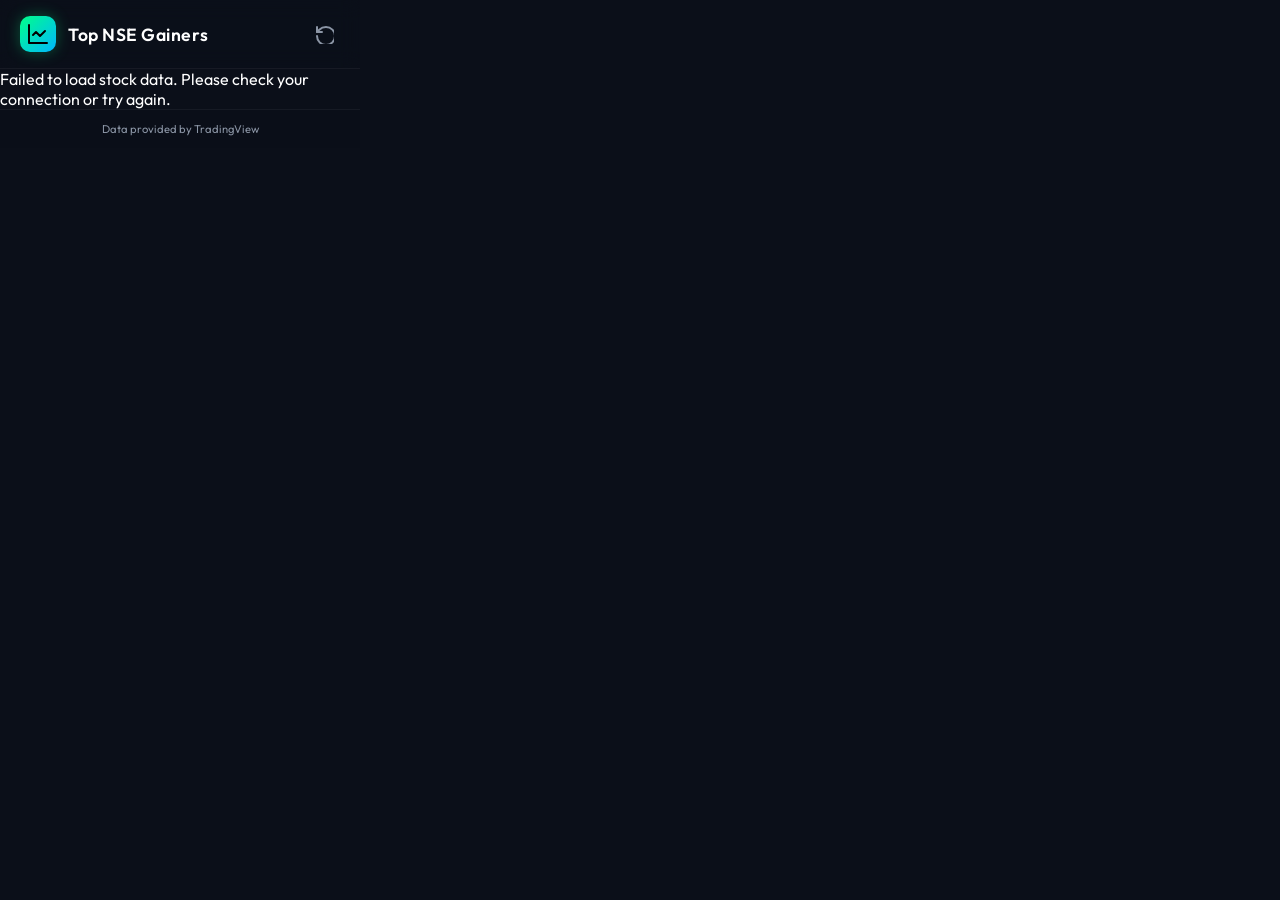
<file: Assignment 1/IndiaTradeGainers/popup.html>
<!DOCTYPE html>
<html lang="en">
<head>
  <meta charset="UTF-8">
  <title>India Top Stocks</title>
  <link rel="stylesheet" href="popup.css">
  <link rel="preconnect" href="https://fonts.googleapis.com">
  <link rel="preconnect" href="https://fonts.gstatic.com" crossorigin>
  <link href="https://fonts.googleapis.com/css2?family=Outfit:wght@300;400;600;700&display=swap" rel="stylesheet">
</head>
<body>
  <div class="container">
    <header>
      <div class="logo">
        <svg xmlns="http://www.w3.org/2000/svg" width="24" height="24" fill="none" stroke="currentColor" stroke-width="2" stroke-linecap="round" stroke-linejoin="round" class="icon"><path d="M3 3v18h18"/><path d="m19 9-5 5-4-4-3 3"/></svg>
      </div>
      <h1>Top NSE Gainers</h1>
      <button id="refresh-btn" aria-label="Refresh">
        <svg xmlns="http://www.w3.org/2000/svg" width="20" height="20" fill="none" stroke="currentColor" stroke-width="2" stroke-linecap="round" stroke-linejoin="round"><path d="M3 12a9 9 0 1 0 9-9 9.75 9.75 0 0 0-6.74 2.74L3 8"/><path d="M3 3v5h5"/></svg>
      </button>
    </header>
    
    <div id="loading" class="loader-container">
      <div class="spinner"></div>
      <p>Scanning markets...</p>
    </div>

    <div id="error-message" class="hidden">
      Failed to load stocks. Please try again.
    </div>

    <div class="stock-list-header hidden" id="list-header">
      <span class="col-symbol">Symbol</span>
      <span class="col-price">Price (₹)</span>
      <span class="col-change">24h Change</span>
    </div>

    <ul id="stock-list" class="stock-list hidden">
      <!-- Stock items will be injected here -->
    </ul>
    
    <footer>
      <p>Data provided by TradingView</p>
    </footer>
  </div>
  <script src="popup.js"></script>
</body>
</html>
</file>
<file: Assignment 1/IndiaTradeGainers/popup.css>
:root {
  --bg-color: #0b0f19;
  --surface-color: #151a28;
  --surface-hover: #1e2436;
  --text-primary: #ffffff;
  --text-secondary: #8b95a5;
  --accent-color: #00ff88;
  --accent-glow: rgba(0, 255, 136, 0.3);
  --up-color: #00ff88;
  --border-color: rgba(255, 255, 255, 0.05);
}

* {
  box-sizing: border-box;
  margin: 0;
  padding: 0;
}

body {
  font-family: 'Outfit', sans-serif;
  background-color: var(--bg-color);
  color: var(--text-primary);
  width: 360px;
  height: 520px;
  overflow: hidden;
  margin: 0;
}

.container {
  display: flex;
  flex-direction: column;
  height: 100%;
}

header {
  display: flex;
  align-items: center;
  justify-content: space-between;
  padding: 16px 20px;
  background: rgba(11, 15, 25, 0.8);
  backdrop-filter: blur(10px);
  border-bottom: 1px solid var(--border-color);
  column-gap: 12px;
}

.logo {
  display: flex;
  align-items: center;
  justify-content: center;
  width: 36px;
  height: 36px;
  border-radius: 10px;
  background: linear-gradient(135deg, #00ff88, #00b8ff);
  color: #000;
  box-shadow: 0 0 15px var(--accent-glow);
}

h1 {
  font-size: 1.1rem;
  font-weight: 600;
  flex-grow: 1;
  letter-spacing: 0.5px;
}

#refresh-btn {
  background: transparent;
  border: none;
  color: var(--text-secondary);
  cursor: pointer;
  padding: 6px;
  border-radius: 50%;
  transition: all 0.2s ease;
  display: flex;
  align-items: center;
  justify-content: center;
}

#refresh-btn:hover {
  color: var(--text-primary);
  background: rgba(255, 255, 255, 0.1);
}

#refresh-btn.spinning svg {
  animation: spin 1s linear infinite;
}

@keyframes spin {
  100% { transform: rotate(360deg); }
}

.loader-container {
  flex-grow: 1;
  display: flex;
  flex-direction: column;
  align-items: center;
  justify-content: center;
  gap: 16px;
  color: var(--text-secondary);
}

.spinner {
  width: 40px;
  height: 40px;
  border: 3px solid rgba(0, 255, 136, 0.1);
  border-radius: 50%;
  border-top-color: var(--accent-color);
  animation: spin 1s ease-in-out infinite;
}

.stock-list-header {
  display: flex;
  padding: 12px 20px 8px 20px;
  font-size: 0.75rem;
  text-transform: uppercase;
  color: var(--text-secondary);
  font-weight: 600;
  letter-spacing: 1px;
  border-bottom: 1px solid var(--border-color);
}

.col-symbol { width: 45%; }
.col-price { width: 30%; text-align: right; }
.col-change { width: 25%; text-align: right; }

.stock-list {
  list-style: none;
  flex-grow: 1;
  overflow-y: auto;
  padding: 0 10px 10px 10px;
}

/* Custom Scrollbar */
.stock-list::-webkit-scrollbar {
  width: 6px;
}
.stock-list::-webkit-scrollbar-track {
  background: transparent;
}
.stock-list::-webkit-scrollbar-thumb {
  background: rgba(255, 255, 255, 0.1);
  border-radius: 10px;
}
.stock-list::-webkit-scrollbar-thumb:hover {
  background: rgba(255, 255, 255, 0.2);
}

.stock-item {
  display: flex;
  align-items: center;
  padding: 12px 10px;
  border-radius: 12px;
  margin-top: 6px;
  background: var(--surface-color);
  border: 1px solid transparent;
  transition: all 0.2s ease;
  animation: slideUp 0.3s ease forwards;
  opacity: 0;
  transform: translateY(10px);
}

.stock-item:hover {
  background: var(--surface-hover);
  border-color: rgba(0, 255, 136, 0.2);
  transform: translateY(-2px);
  box-shadow: 0 5px 15px rgba(0, 0, 0, 0.3);
}

@keyframes slideUp {
  to { opacity: 1; transform: translateY(0); }
}

.item-symbol {
  width: 45%;
  display: flex;
  flex-direction: column;
}

.symbol-name {
  font-weight: 700;
  font-size: 0.95rem;
  color: var(--text-primary);
}

.symbol-desc {
  font-size: 0.7rem;
  color: var(--text-secondary);
  white-space: nowrap;
  overflow: hidden;
  text-overflow: ellipsis;
  margin-top: 2px;
}

.item-price {
  width: 30%;
  text-align: right;
  font-weight: 600;
  font-size: 0.95rem;
}

.item-change {
  width: 25%;
  text-align: right;
  font-weight: 700;
  font-size: 0.85rem;
  display: flex;
  justify-content: flex-end;
  align-items: center;
  gap: 4px;
}

.change-pill {
  background: rgba(0, 255, 136, 0.1);
  color: var(--up-color);
  padding: 4px 8px;
  border-radius: 6px;
  display: inline-flex;
  align-items: center;
  justify-content: center;
}

.hidden {
  display: none !important;
}

footer {
  text-align: center;
  padding: 12px;
  font-size: 0.7rem;
  color: var(--text-secondary);
  border-top: 1px solid var(--border-color);
  background: rgba(11, 15, 25, 0.9);
}
</file>
